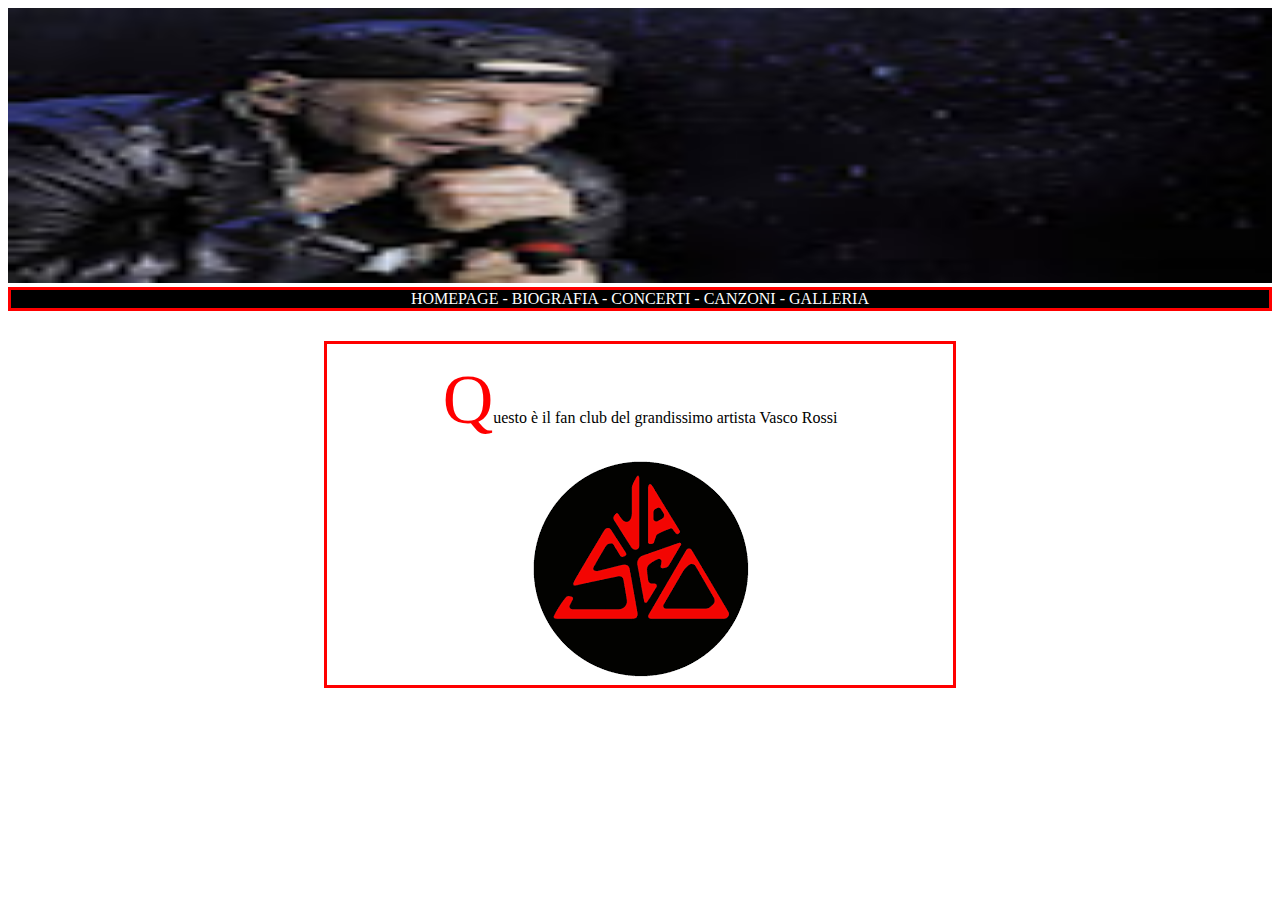
<file: index.html>
<!DOCTYPE html>
<html>
<head>

    <link rel="stylesheet" href="css/style.css">

</head>
<body>

    <img src="images/vasco.jpg" class="vasco">

    <div id="index">
        <span class="link">HOMEPAGE</span> - 
        <a href="https://it.wikipedia.org/wiki/Vasco_Rossi" target="_blank" class="link">BIOGRAFIA</a> - 
        <a href="pages/concerti.html" class="link">CONCERTI</a> - 
        <span class="link">CANZONI</span> - 
        <a href="pages/galleria.html" class="link">GALLERIA</a>
    </div>

    <div id="riquadro">
        <p id="lettera">Questo è il fan club del grandissimo artista Vasco Rossi</p>
        <img src="images/logo.png">
    </div>

</body>
</html>
</file>
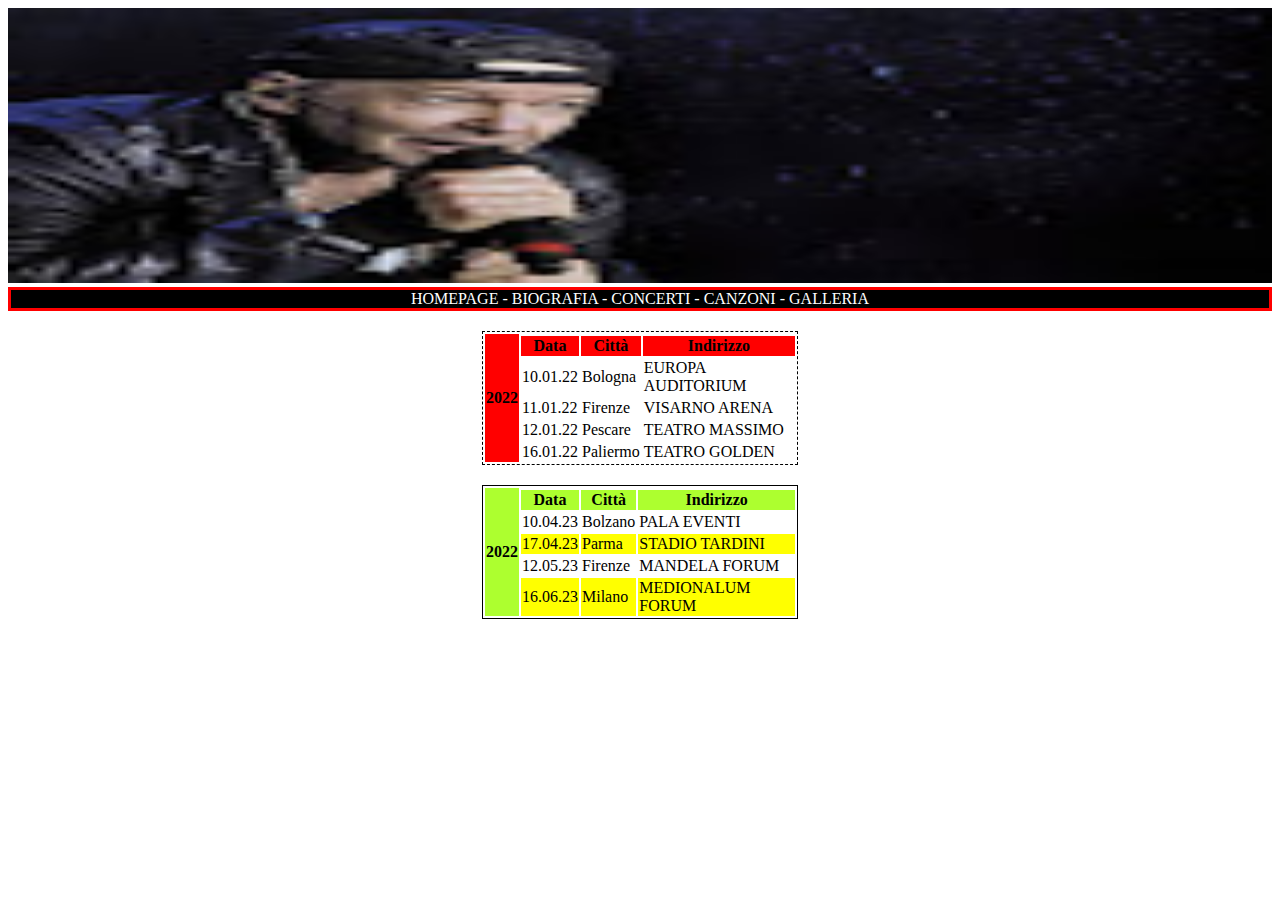
<file: pages/concerti.html>
<!DOCTYPE html>
<html>
<head>

    <link rel="stylesheet" href="../css/style.css">

</head>
<body>

    <img src="../images/vasco.jpg" class="vasco">

    <div id="index">
        <a href="../index.html" class="link">HOMEPAGE</a> - 
        <a href="https://it.wikipedia.org/wiki/Vasco_Rossi" target="_blank" class="link">BIOGRAFIA</a> - 
        <a class="link">CONCERTI</a> - 
        <span class="link">CANZONI</span> - 
        <a href="galleria.html" class="link">GALLERIA</a>
    </div>

    <div>
        <table id="tabella">
            <tr>
                <th id="headingt" rowspan="6">2022</th>
            </tr>
            <tr id="headingt">
                <th>Data</th>
                <th>Città</th>
                <th>Indirizzo</th>
            </tr>
            <tr class="righe">
                <td>10.01.22</td>
                <td>Bologna</td>
                <td>EUROPA AUDITORIUM</td>
            </tr>
            <tr class="righe">
                <td>11.01.22</td>
                <td>Firenze</td>
                <td>VISARNO ARENA</td>
            </tr>
            <tr class="righe">
                <td>12.01.22</td>
                <td>Pescare</td>
                <td>TEATRO MASSIMO</td>
            </tr>
            <tr class="righe">
                <td>16.01.22</td>
                <td>Paliermo</td>
                <td>TEATRO GOLDEN</td>
            </tr>
        </table>
    </div>

    <div>
        <table id="tabella2">
            <tr>
                <th id="headingt2" rowspan="6">2022</th>
            </tr>
            <tr id="headingt2">
                <th>Data</th>
                <th>Città</th>
                <th>Indirizzo</th>
            </tr>
            <tr>
                <td>10.04.23</td>
                <td>Bolzano</td>
                <td>PALA EVENTI</td>
            </tr>
            <tr class="righe2">
                <td>17.04.23</td>
                <td>Parma</td>
                <td>STADIO TARDINI</td>
            </tr>
            <tr>
                <td>12.05.23</td>
                <td>Firenze</td>
                <td>MANDELA FORUM</td>
            </tr>
            <tr class="righe2">
                <td>16.06.23</td>
                <td>Milano</td>
                <td>MEDIONALUM FORUM</td>
            </tr>
        </table>
    </div>
    
</body>
</html>
</file>
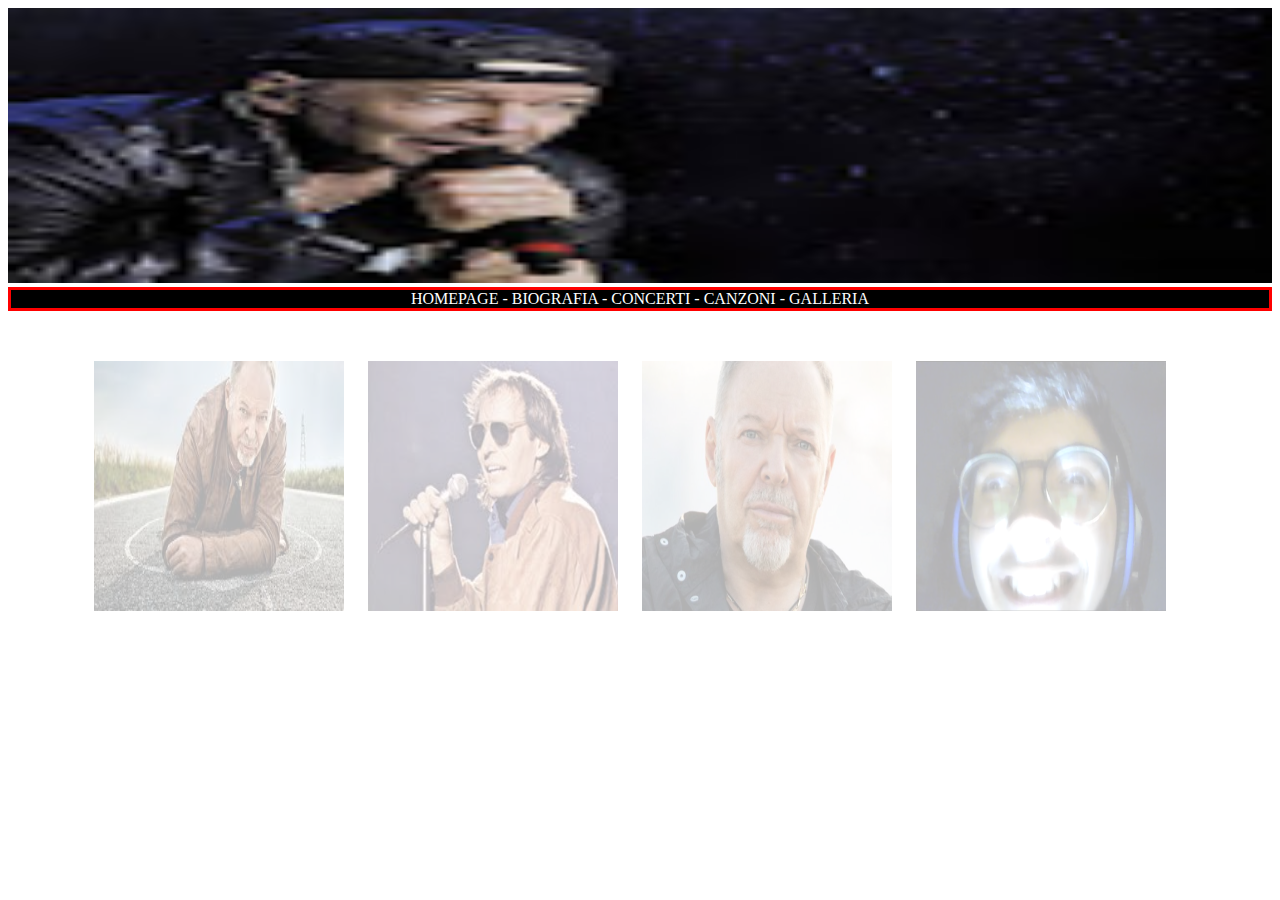
<file: pages/galleria.html>
<!DOCTYPE html>
<html>
<head>

    <link rel="stylesheet" href="../css/style.css">

</head>
<body>

    <img src="../images/vasco.jpg" class="vasco">

    <div id="index">
        <a href="../index.html" class="link">HOMEPAGE</a> - 
        <a href="https://it.wikipedia.org/wiki/Vasco_Rossi" target="_blank" class="link">BIOGRAFIA</a> - 
        <a href="concerti.html" class="link">CONCERTI</a> - 
        <span class="link">CANZONI</span> - 
        <a href="galleria.html" class="link">GALLERIA</a>
    </div>

    <div id="allineamentoimm">
        <a href="https://www.google.com/search?q=vasco+rossi&tbm=isch&source=lnms&sa=X&ved=2ahUKEwjjiJyJn9T1AhVXS_EDHeVXDVQQ_AUoA3oECAEQBQ&biw=1848&bih=980&dpr=1#imgrc=XncfgcdipQginM&imgdii=xtIRlpFpyjeNGM" target="_blank"><img class="immagini" src="../images/vasco1.jpeg"></a>
        <a href="https://www.legacyrecordings.it/artisti/vasco-rossi/" target="_blank"><img class="immagini" src="../images/vasco2.jpeg"></a>
        <a href="https://www.google.com/search?q=vasco+rossi&tbm=isch&ved=2ahUKEwju-dqS8eb1AhUCkFwKHZslArEQ2-cCegQIABAA&oq=vasco+rossi&gs_lcp=CgNpbWcQAzIHCCMQ7wMQJzIECAAQQzIHCAAQsQMQQzIFCAAQgAQyBAgAEEMyBAgAEEMyBQgAEIAEMggIABCxAxCDATIECAAQQzIFCAAQgARQOFjdAmDdCWgBcAB4AIABTYgBlQGSAQEymAEAoAEBqgELZ3dzLXdpei1pbWfAAQE&sclient=img&ei=Doz9Ye66GIKg8gKby4iICw&bih=937&biw=1920&rlz=1C1CHBF_itIT972IT972#imgrc=8QEQfJ7hYSUfuM" target="_blank"><img class="immagini" src="../images/vasco3.jpeg"></a>
        <a href="https://www.youtube.com/watch?v=dQw4w9WgXcQ&t=6s" target="_blank"><img class="immagini" src="../images/langone.jpeg"></a>
    </div>

</body>
</html>
</file>
<file: css/style.css>
.vasco{
width: 100%;
height: 275px;
}

#index{
border: 3px solid red;
background-color: black;
color: white;
text-align: center;

}

.link{
    text-decoration: none;
    color: white;
}

.link:hover{
background-color: red;
color: black;
font-style: italic;
}

.link:active{
    background-color: red;
    color: yellow;
    font-style: italic; 
}

#lettera::first-letter{
color: red;
font-size: 70px
}

#riquadro{
border: 3px solid red;
text-align: center;
margin-top: 30px;
margin-left: 25%;
margin-right: 25%;
}

#tabella{
margin-top: 20px;
border: dashed 1px;
margin-left: auto;
margin-right: auto;
width: 25%;
margin-left: auto;
margin-right: auto; 
}

#headingt{
background-color: red;
}

.righe:hover{
background-color: turquoise;
}

#tabella2{
margin-top: 20px;
border: solid 1px;
margin-left: auto;
margin-right: auto;
width: 25%;
margin-left: auto;
margin-right: auto; 
}

#headingt2{
background-color: greenyellow;
}

.righe2{
background-color: yellow;
}

.immagini{
width: 250px;
height: 250px;
opacity: 0.3;
margin-right: 20px;
}

#allineamentoimm{
text-align: center;
padding-top: 50px;
}

.immagini:hover{
opacity: 1;
border: solid yellow 3px;
}
</file>
